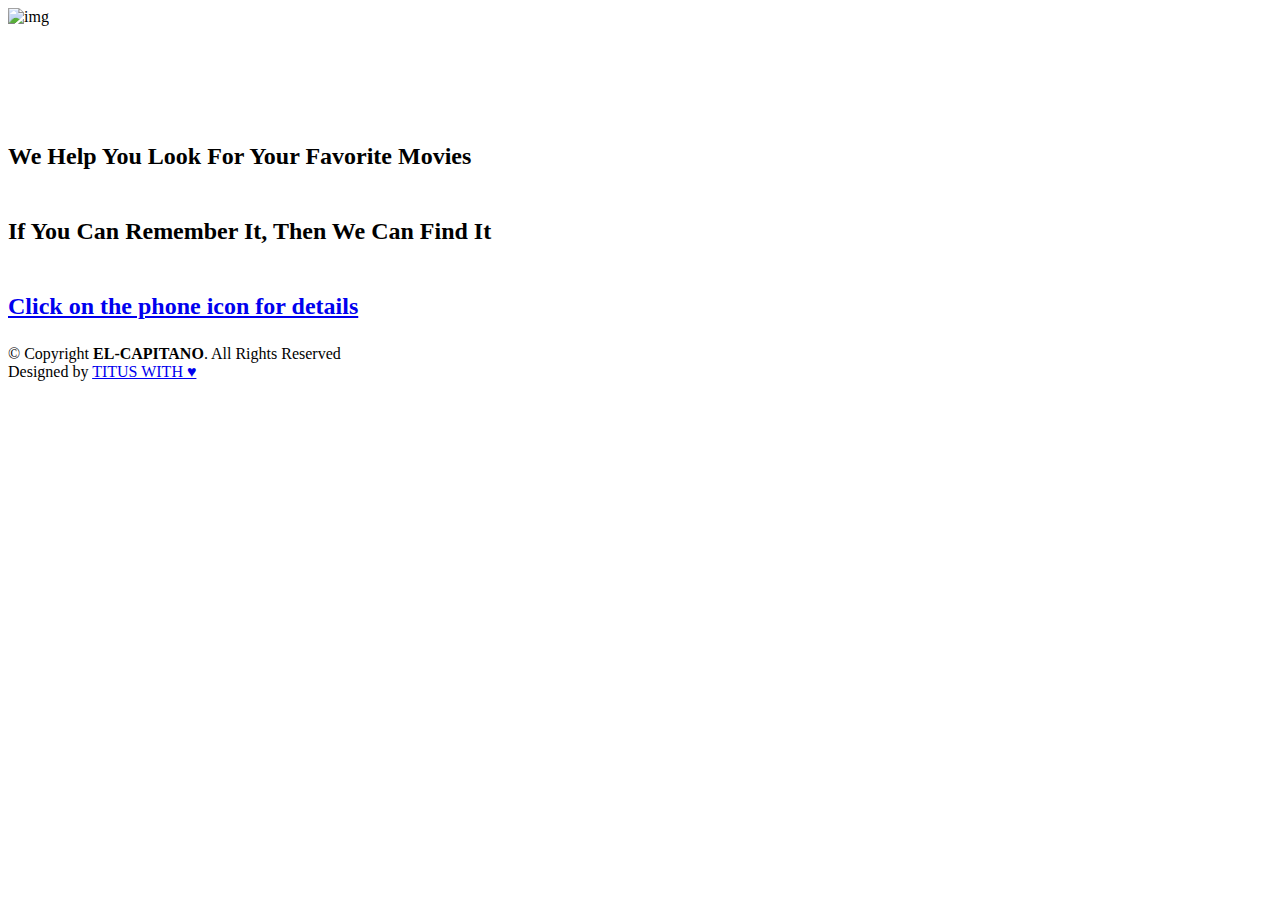
<file: src/main/resources/templates/movieList.html>
<!DOCTYPE html>
<html lang="en" xmlns:th="http://www.thymeleaf.org">

<head>
    <meta charset="utf-8">
    <meta content="width=device-width, initial-scale=1.0" name="viewport">

    <title>Movie Search Websites - About us</title>
    <meta content="" name="description">
    <meta content="" name="keywords">

    <!-- Favicons -->
    <!--  <link href="C:\Users\DELL\Pictures\Camera Roll\WIN_20210512_16_02_49_Pro.jpg" rel="icon">-->
    <!--  <link href="C:\Users\DELL\Pictures\Camera Roll\WIN_20210512_16_02_49_Pro.jpg" rel="apple-touch-icon">-->
    <link rel="stylesheet" th:href="@{https://cdnjs.cloudflare.com/ajax/libs/font-awesome/4.7.0/css/font-awesome.min.css}">
    <!-- Google Fonts -->
    <link th:href="@{https://fonts.googleapis.com/css?family=Open+Sans:300,300i,400,400i,600,600i,700,700i|Raleway:300,300i,400,400i,500,500i,600,600i,700,700i|Poppins:300,300i,400,400i,500,500i,600,600i,700,700i}" rel="stylesheet">

    <!-- Vendor CSS Files -->
    <link th:href="@{/assets/vendor/aos/aos.css}" rel="stylesheet">
    <link th:href="@{/assets/vendor/bootstrap/css/bootstrap.min.css}" rel="stylesheet">
    <link th:href="@{/assets/vendor/bootstrap-icons/bootstrap-icons.css}" rel="stylesheet">
    <link th:href="@{/assets/vendor/boxicons/css/boxicons.min.css}" rel="stylesheet">
    <link th:href="@{/assets/vendor/glightbox/css/glightbox.min.css}" rel="stylesheet">
    <link th:href="@{/assets/vendor/swiper/swiper-bundle.min.css}" rel="stylesheet">

    <!-- Template Main CSS File -->
    <link th:href="@{/assets/css/style.css}" rel="stylesheet">
</head>
<body>
<!--<header id="header" class="fixed-top header-transparent">-->
<!--    <div class="container d-flex align-items-center justify-content-between">-->

<!--        <div class="logo">-->
<!--            <h1 class="text-light"><a th:href="@{/movieSearch/}"><span>TITUS</span></a></h1>-->
<!--            &lt;!&ndash; Uncomment below if you prefer to use an image logo &ndash;&gt;-->
<!--            <a href="index.html"><img src="assets/img/logo.png" alt="" class="img-fluid"></a>-->
<!--        </div>-->

<!--        <nav id="navbar" class="navbar">-->
<!--            <ul>-->
<!--                <li><a th:href="@{/movieSearch/}">Home</a></li>-->
<!--                <li><a th:href="@{/movieSearch/about}">About Us</a></li>-->
<!--                <li><a th:href="@{/movieSearch/contact}">Contact</a></li>-->
<!--            </ul>-->
<!--            <i class="bi bi-list mobile-nav-toggle"></i>-->
<!--        </nav>&lt;!&ndash; .navbar &ndash;&gt;-->

<!--    </div>-->
<!--</header>-->

<section id="hero">
    <img th:src="@{/assets/img/contactus.jpg}" id="myVideo" alt="img"/>
    <div class="hero-container" data-aos="fade-up">
        <br>
        <br>
    </div>

    <div class="hero-container" data-aos="fade-up">
        <div th:each="movie : ${movies}">

            <h2 th:text="${movie.movieName}"></h2>
            <img alt="" th:src="${movie.movieCoverImage}"/>
            <h2 th:text="${movie.yearOfProduction}"></h2>
            <a th:href="${movie.linkToMovieTrailer}" target="_blank" th:text="${movie.linkToMovieTrailer}"></a>
        </div>
        <h2>We Help You Look For Your Favorite Movies <i class="fa fa-film" style="font-size:48px;color:white"></i>
        </h2>
        <a  th:href="@{/movieSearch/}"><h2>If You Can Remember It, Then We Can Find It <i class="fa fa-search" style="font-size:48px;color:white"></i>
        </h2></a>
        <a href="https://www.github.com/onabanjoTitus"><h2>Click on the phone icon for details<i class="fa fa-phone" style="font-size:48px;color:white"></i></h2> </a>

    </div>

</section>


<footer id="footer">

    <div class="container">
        <div class="copyright">
            &copy; Copyright <strong><span>EL-CAPITANO</span></strong>. All Rights Reserved
        </div>
    </div>
    <div class="credits">

        Designed by <a href="https://bootstrapmade.com/">TITUS WITH &hearts;</a>
    </div>

</footer>

<a href="#" class="back-to-top d-flex align-items-center justify-content-center"><i class="bi bi-arrow-up-short"></i></a>

<!-- Vendor JS Files -->
<a href="#" class="back-to-top d-flex align-items-center justify-content-center"><i class="bi bi-arrow-up-short"></i></a>
<script th:src="@{/assets/vendor/aos/aos.js}"></script>
<script th:src="@{/assets/vendor/bootstrap/js/bootstrap.bundle.min.js}"></script>
<script th:src="@{/assets/vendor/glightbox/js/glightbox.min.js}"></script>
<script th:src="@{/assets/vendor/isotope-layout/isotope.pkgd.min.js}"></script>
<script th:src="@{/assets/vendor/php-email-form/validate.js}"></script>
<script th:src="@{/assets/vendor/purecounter/purecounter.js}"></script>
<script th:src="@{/assets/vendor/swiper/swiper-bundle.min.js}"></script>

<!-- Template Main JS File -->
<script th:src="@{/assets/js/main.js}"></script>
</body>
</html>
</file>
